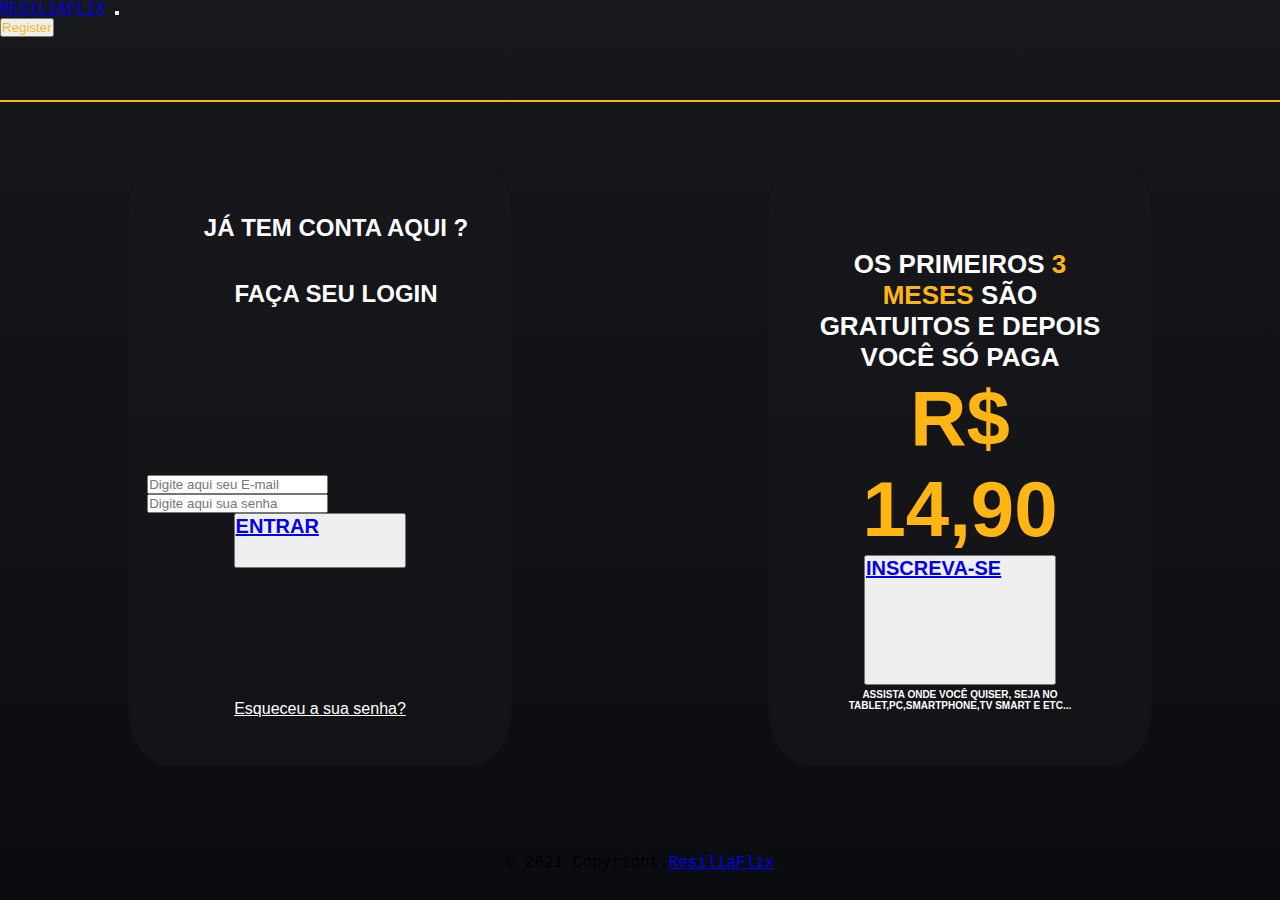
<file: index.html>
<!DOCTYPE html>
<html>
  <head>
    <meta charset="utf-8" />
    <meta http-equiv="X-UA-Compatible" content="IE=edge,chrome=1" />
    <meta
      name="viewport"
      content="width=device-width, initial-scale=1, shrink-to-fit=no"
    />
    <title>Resilia Flix</title>
    <link rel="stylesheet" href="./style/index.css">
    <link rel="stylesheet" href="./style/home.css" />
    <link
      rel="stylesheet"
      href="https://stackpath.bootstrapcdn.com/bootstrap/4.1.3/css/bootstrap.min.css"
      integrity="sha384-MCw98/SFnGE8fJT3GXwEOngsV7Zt27NXFoaoApmYm81iuXoPkFOJwJ8ERdknLPMO"
      crossorigin="anonymous"
    />
    <link rel="preconnect" href="https://fonts.gstatic.com" />
    <link
      href="https://fonts.googleapis.com/css2?family=Roboto&display=swap"
      rel="stylesheet"
    />
  </head>
  <body>
    <header>
      <!--Navbar-->
      <nav class="navbar navbar-expand-lg navbar-dark primary-color header">
        <!-- Navbar brand -->
        <a class="navbar-brand text-warning" href="./index.html">RESILIAFLIX</a>

        <!-- Collapse button -->
        <button
          id="botao-toggler"
          class="navbar-toggler"
          type="button"
          data-toggle="collapse"
          data-target="#basicExampleNav"
          aria-controls="basicExampleNav"
          aria-expanded="false"
          aria-label="Toggle navigation"
        >
          <span class="navbar-toggler-icon"></span>
        </button>

        <!-- Collapsible content -->
        <div class="collapse navbar-collapse" id="basicExampleNav">
          <form class="form-inline">
            <div class="lista2 oculto">
              <ul class="navbar-nav mr-auto lista-ul">
                <li class="nav-item li-resp">
                  <a class="nav-link text-warning" href="contatos.html">About us</a>
                </li>
                <button
            type="button"
            class="btn btn-outline-warning ml-2"
            id="botaocadastro"
          >
            <a id="botaocadastro"  href="cadastro.html">Register</a>
          </button>
              </ul>
            </div>
          </form>
        </div>
        <!-- Collapsible content -->
        <!-- Links -->
        <div class="lista">
          <ul class="navbar-nav mr-auto">
            
          <button
            type="button"
            class="btn btn-outline-warning"
            id="botaocadastro"
          >
            <a id="botaocadastro" href="cadastro.html">Register</a>
          </button>
        </div>
        <!-- Links -->
      </nav>
      <!--/.Navbar-->
    </header>
   <main class="container2">
     <div class="login">
       <div class="titulo-h1 div-titulo">
        <p class="titulo-h1">JÁ TEM CONTA AQUI ?</p>
        <p class="titulo-h1">FAÇA SEU LOGIN</p>
       </div>
     
     <form class="login-formulario">
      <div class="mb-3">
        
        <input placeholder="Digite aqui seu E-mail" type="email" class="form-control" id="exampleInputEmail1" aria-describedby="emailHelp">
        
      </div>
      <div class="mb-3">
        
        <input placeholder="Digite aqui sua senha" type="password" class="form-control" id="exampleInputPassword1">
      </div>
     
      <button type="submit" class="btn btn-warning botao-login font-weight-bold h3 "><a class="entrar" href="./home.html">ENTRAR</a></button>
    </form>
    <a class="recupera" href="./recuperasenha.html"><span class="esquece">Esqueceu a sua senha?</span></a>
     </div>
 <div class='informacao login'>
    <div class="promocao">
      <p>OS PRIMEIROS <span class="meses">3 MESES</span> SÃO GRATUITOS E DEPOIS VOCÊ SÓ PAGA</p>
      <p class="valor">R$ 14,90</p>
    </div>
    <button type="submit" class="btn btn-warning botao-login font-weight-bold h3 mb-3 botao-inscreva"><a class="entrar" href="./cadastro.html">INSCREVA-SE</a></button>
    <div class="assista"><p> ASSISTA ONDE VOCÊ QUISER, SEJA NO TABLET,PC,SMARTPHONE,TV SMART E ETC...</p></div>
 </div>
 
   </main>
    <footer class="w-100 border-top border-warning footer">
      <div
        class="
          text-center
          div-footer
          text-warning
          
          w-100
          
        "
      >
        © 2021 Copyright:
        <a class="text-white" href="index.html">ResiliaFlix</a>
      </div>
    </footer>
    <script
      src="https://code.jquery.com/jquery-3.3.1.slim.min.js"
      integrity="sha384-q8i/X+965DzO0rT7abK41JStQIAqVgRVzpbzo5smXKp4YfRvH+8abtTE1Pi6jizo"
      crossorigin="anonymous"
    ></script>
    <script
      src="https://cdnjs.cloudflare.com/ajax/libs/popper.js/1.14.3/umd/popper.min.js"
      integrity="sha384-ZMP7rVo3mIykV+2+9J3UJ46jBk0WLaUAdn689aCwoqbBJiSnjAK/l8WvCWPIPm49"
      crossorigin="anonymous"
    ></script>
    <script
      src="https://code.jquery.com/jquery-3.3.1.min.js"
      integrity="sha384-tsQFqpEReu7ZLhBV2VZlAu7zcOV+rXbYlF2cqB8txI/8aZajjp4Bqd+V6D5IgvKT"
      crossorigin="anonymous"
    ></script>
    <script
      src="https://stackpath.bootstrapcdn.com/bootstrap/4.1.3/js/bootstrap.min.js"
      integrity="sha384-ChfqqxuZUCnJSK3+MXmPNIyE6ZbWh2IMqE241rYiqJxyMiZ6OW/JmZQ5stwEULTy"
      crossorigin="anonymous"
    ></script>
    <script src="./js/script-home.js"></script>
  </body>
</html>
</file>
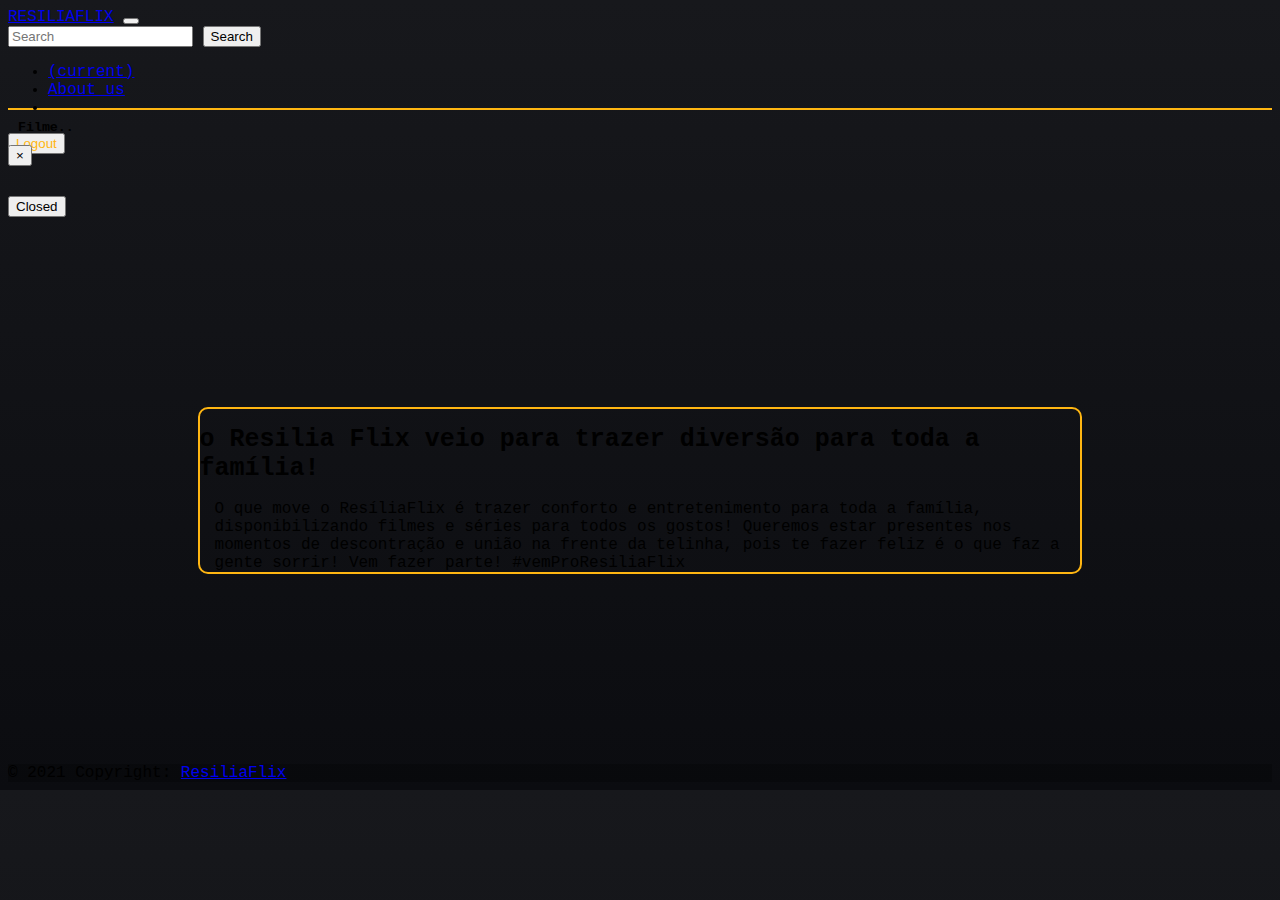
<file: busca.html>
<!DOCTYPE html>
<html lang="pt-BR">
  <head>
    <meta charset="UTF-8" />
    <meta http-equiv="X-UA-Compatible" content="IE=edge" />
    <meta name="viewport" content="width=device-width, initial-scale=1.0" />
    <title>Busca</title>
    <link rel="stylesheet" href="./style/busca.css" />
    <link
      rel="stylesheet"
      href="https://stackpath.bootstrapcdn.com/bootstrap/4.1.3/css/bootstrap.min.css"
      integrity="sha384-MCw98/SFnGE8fJT3GXwEOngsV7Zt27NXFoaoApmYm81iuXoPkFOJwJ8ERdknLPMO"
      crossorigin="anonymous"
    />
  </head>

  <body>
    <header>
      <!--Navbar-->
      <nav class="navbar navbar-expand-lg navbar-dark primary-color">
        <!-- Navbar brand -->
        <a class="navbar-brand text-warning" href="./home.html">RESILIAFLIX</a>

        <!-- Collapse button -->
        <button
          class="navbar-toggler"
          type="button"
          data-toggle="collapse"
          data-target="#basicExampleNav"
          aria-controls="basicExampleNav"
          aria-expanded="false"
          aria-label="Toggle navigation"
        >
          <span class="navbar-toggler-icon"></span>
        </button>

        <!-- Collapsible content -->
        <div class="collapse navbar-collapse" id="basicExampleNav">
          <form class="form-inline" id="form-busca">
            <div class="md-form my-0">
              <input
                id="procura"
                class="form-control mr-sm-2"
                type="text"
                placeholder="Search"
                aria-label="Search"
              />
              <button
                id="btn-procura"
                type="submit"
                class="btn btn-outline-warning"
              >
                Search
              </button>
            </div>
          </form>
        </div>
        <!-- Collapsible content -->
        <!-- Links -->
        <div class="lista">
          <ul class="navbar-nav mr-auto">
            <li class="nav-item active">
              <a class="nav-link text-warning" href="#">
                <span class="sr-only">(current)</span>
              </a>
            </li>
            <li class="nav-item">
              <a class="nav-link text-warning" href="contatos.html">
                About us</a
              >
            </li>
            <li class="nav-item">
              <a class="nav-link" href="#"></a>
            </li>
          </ul>
        </div>
        <div class="botoes">
          <button
            type="button"
            class="btn btn-outline-warning"
            id="botaocadastro"
          >
            <a id="botaocadastro" href="index.html">Logout</a>
          </button>
        </div>
        <!-- Links -->
      </nav>
      <!--/.Navbar-->
    </header>

    <!--Modal de informações do filme-->
    <div
      class="modal fade bd-example-modal-lg"
      id="filmeModal"
      tabindex="-1"
      role="dialog"
      aria-labelledby="filmeModalTitulo"
      aria-hidden="true"
    >
      <div class="modal-dialog modal-dialog-centered modal-lg" role="document">
        <div class="modal-content">
          <div class="modal-header">
            <h5 class="modal-title" id="filmeModalTitulo">Filme..</h5>
            <button
              type="button"
              class="close"
              data-dismiss="modal"
              aria-label="Close"
            >
              <span aria-hidden="true">&times;</span>
            </button>
          </div>
          <div class="modal-body filme-modal-body">
            <div id="filmeModalPoster"></div>
            <div class="informacoes">
              <div id="titulo"></div>
              <div id="genero"></div>
              <div id="diretor"></div>
              <div id="sinopse"></div>
              <div id="premios"></div>
              <div id="notas"></div>
            </div>
          </div>
          <div class="modal-footer">
            <button
              type="button"
              class="btn btn-secondary"
              data-dismiss="modal"
            >
              Closed
            </button>
          </div>
        </div>
      </div>
    </div>

    <section class="sobre apresentacao text-warning oculto">
      <h1 id="primeiro-aparecer">
        o Resilia Flix veio para trazer diversão para toda a família!
      </h1>
      <p id="segundo-aparecer">
        O que move o ResíliaFlix é trazer conforto e entretenimento para toda a
        família, disponibilizando filmes e séries para todos os gostos! Queremos
        estar presentes nos momentos de descontração e união na frente da
        telinha, pois te fazer feliz é o que faz a gente sorrir! Vem fazer
        parte! #vemProResiliaFlix
      </p>
    </section>

    <footer class="w-100 footer">
      <div
        class="
          text-center
          p-3
          text-warning
          mt-5
          w-100
          border-top border-warning
        "
        style="background-color: rgba(0, 0, 0, 0.2)"
      >
        © 2021 Copyright:
        <a class="text-white" href="./home.html">ResiliaFlix</a>
      </div>
    </footer>

    <script
      src="https://code.jquery.com/jquery-3.3.1.slim.min.js"
      integrity="sha384-q8i/X+965DzO0rT7abK41JStQIAqVgRVzpbzo5smXKp4YfRvH+8abtTE1Pi6jizo"
      crossorigin="anonymous"
    ></script>
    <script
      src="https://cdnjs.cloudflare.com/ajax/libs/popper.js/1.14.3/umd/popper.min.js"
      integrity="sha384-ZMP7rVo3mIykV+2+9J3UJ46jBk0WLaUAdn689aCwoqbBJiSnjAK/l8WvCWPIPm49"
      crossorigin="anonymous"
    ></script>
    <script
      src="https://code.jquery.com/jquery-3.3.1.min.js"
      integrity="sha384-tsQFqpEReu7ZLhBV2VZlAu7zcOV+rXbYlF2cqB8txI/8aZajjp4Bqd+V6D5IgvKT"
      crossorigin="anonymous"
    ></script>
    <script
      src="https://stackpath.bootstrapcdn.com/bootstrap/4.1.3/js/bootstrap.min.js"
      integrity="sha384-ChfqqxuZUCnJSK3+MXmPNIyE6ZbWh2IMqE241rYiqJxyMiZ6OW/JmZQ5stwEULTy"
      crossorigin="anonymous"
    ></script>
    <script src="js/script-busca.js"></script>
  </body>
</html>
</file>
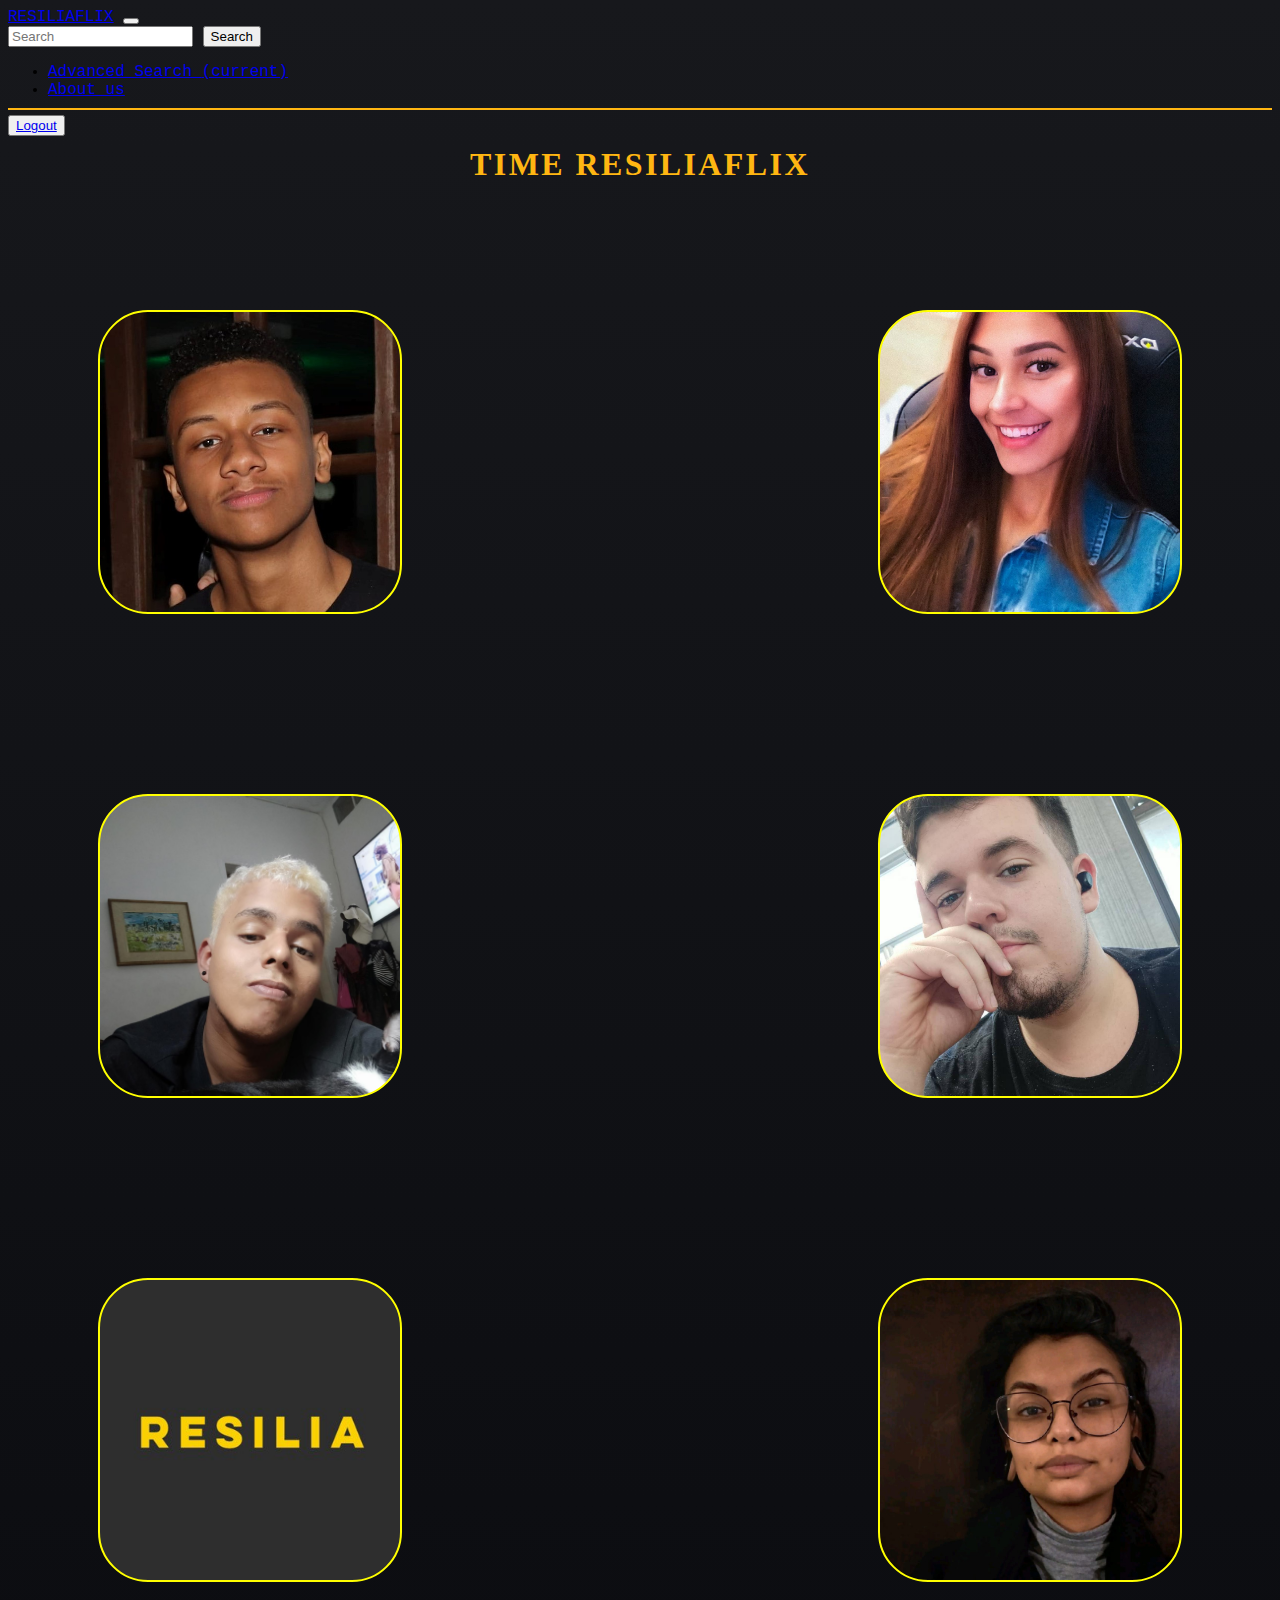
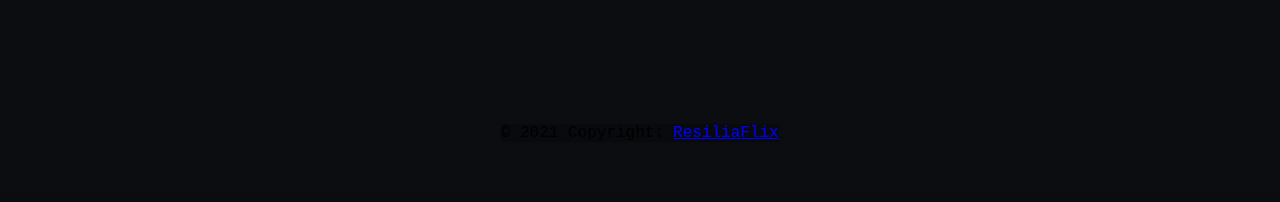
<file: contatos.html>
<!DOCTYPE html>
<html>
  <head>
    <meta charset="utf-8" />
    <meta http-equiv="X-UA-Compatible" content="IE=edge,chrome=1" />
    <meta
      name="viewport"
      content="width=device-width, initial-scale=1, shrink-to-fit=no"
    />
    <title>Resilia Flix</title>
    <link rel="stylesheet" href="./style/Contatos.css" />
    <link
      rel="stylesheet"
      href="https://stackpath.bootstrapcdn.com/bootstrap/4.1.3/css/bootstrap.min.css"
      integrity="sha384-MCw98/SFnGE8fJT3GXwEOngsV7Zt27NXFoaoApmYm81iuXoPkFOJwJ8ERdknLPMO"
      crossorigin="anonymous"
    />
  </head>
  <body>
    <header>
      <!--Navbar-->
      <nav class="navbar navbar-expand-lg navbar-dark primary-color">
        <!-- Navbar brand -->
        <a class="navbar-brand text-warning" href="index.html">RESILIAFLIX</a>

        <!-- Collapse button -->
        <button
          class="navbar-toggler"
          type="button"
          data-toggle="collapse"
          data-target="#basicExampleNav"
          aria-controls="basicExampleNav"
          aria-expanded="false"
          aria-label="Toggle navigation"
        >
          <span class="navbar-toggler-icon"></span>
        </button>

        <!-- Collapsible content -->
        <div class="collapse navbar-collapse" id="basicExampleNav">
          <form class="form-inline">
            <div class="md-form my-0">
              <input
                id="input-procura"
                class="form-control mr-sm-2"
                type="text"
                placeholder="Search"
                aria-label="Search"
              />
              <button
                id="btn-procura"
                type="button"
                class="btn btn-outline-warning"
              >
                Search
              </button>
            </div>
          </form>
        </div>
        <!-- Collapsible content -->
        <!-- Links -->
        <ul class="navbar-nav mr-auto">
          <li class="nav-item active">
            <a class="nav-link text-warning" href="./busca.html"
              >Advanced Search
              <span class="sr-only">(current)</span>
            </a>
          </li>
          <li class="nav-item">
            <a class="nav-link text-warning" href="contatos.html">About us</a>
          </li>
        </ul>
        <button type="button" class="btn btn-outline-warning mr-3">
          <a class="entrar" href="index.html">Logout</a>
        </button>

        <!-- Links -->
      </nav>
      <!--/.Navbar-->
    </header>

    <main>
      <div class="Titulo">
        <h1>Time ResiliaFlix</h1>
      </div>
      <div class="Contatos">
        <div class="Membros" id="Vagner">
          <div class="Conteudo" id="VagnerConteudo">
            <h3>Vagner</h3>
            <div class="Links">
              <div class="Linkedin">
                <a href="https://www.linkedin.com/in/vagner-messias-2735a5182/"
                  ><img src="./style/Imagens/IconeLinkedin.png" alt=""
                /></a>
              </div>
              <div class="GitHub">
                <a href="https://github.com/Berserker24"
                  ><img src="./style/Imagens/IconeGit.png" alt=""
                /></a>
              </div>
            </div>
          </div>
        </div>
        <div class="Membros" id="Vanessa">
          <div class="Conteudo" id="VanessaConteudo">
            <h3>Vanessa</h3>
            <div class="Links">
              <div class="Linkedin">
                <a href="https://www.linkedin.com/in/cardosofvanessa/"
                  ><img src="./style/Imagens/IconeLinkedin.png" alt=""
                /></a>
              </div>
              <div class="GitHub">
                <a href="https://github.com/cardosovanessa"
                  ><img src="./style/Imagens/IconeGit.png" alt=""
                /></a>
              </div>
            </div>
          </div>
        </div>
        <div class="Membros" id="Igor">
          <div class="Conteudo" id="IgorConteudo">
            <h3>Igor</h3>
            <div class="Links">
              <div class="Linkedin">
                <img src="./style/Imagens/IconeLinkedin.png" alt="" />
              </div>
              <div class="GitHub">
                <a href="https://github.com/igudgz"
                  ><img src="./style/Imagens/IconeGit.png" alt=""
                /></a>
              </div>
            </div>
          </div>
        </div>
        <div class="Membros" id="Jonatas">
          <div class="Conteudo" id="JonatasConteudo">
            <h3>Jonatas</h3>
            <div class="Links">
              <div class="Linkedin">
                <a
                  href="https://www.linkedin.com/in/jonatas-torres-alves-531688121/"
                  ><img src="./style/Imagens/IconeLinkedin.png" alt=""
                /></a>
              </div>
              <div class="GitHub">
                <a href="https://github.com/jonatastalves"
                  ><img src="./style/Imagens/IconeGit.png" alt=""
                /></a>
              </div>
            </div>
          </div>
        </div>

        <div class="Membros" id="Resilia"></div>

        <div class="Membros" id="Anna">
          <div class="Conteudo" id="AnnaConteudo">
            <h3>Anna</h3>
            <div class="Links">
              <div class="Linkedin">
                <a href="https://www.linkedin.com/in/anna-carol/"
                  ><img src="./style/Imagens/IconeLinkedin.png" alt=""
                /></a>
              </div>
              <div class="GitHub">
                <a href="https://github.com/annachucky"
                  ><img src="./style/Imagens/IconeGit.png" alt=""
                /></a>
              </div>
            </div>
          </div>
        </div>
      </div>
    </main>

    <footer class="w-100 footer">
      <div
        class="
          text-center
          p-3
          text-warning
          mt-5
          w-100
          border-top border-warning
        "
        style="background-color: rgba(0, 0, 0, 0.2)"
      >
        © 2021 Copyright:
        <a class="text-white" href="index.html">ResiliaFlix</a>
      </div>
    </footer>

    <script
      src="https://code.jquery.com/jquery-3.3.1.slim.min.js"
      integrity="sha384-q8i/X+965DzO0rT7abK41JStQIAqVgRVzpbzo5smXKp4YfRvH+8abtTE1Pi6jizo"
      crossorigin="anonymous"
    ></script>
    <script
      src="https://cdnjs.cloudflare.com/ajax/libs/popper.js/1.14.3/umd/popper.min.js"
      integrity="sha384-ZMP7rVo3mIykV+2+9J3UJ46jBk0WLaUAdn689aCwoqbBJiSnjAK/l8WvCWPIPm49"
      crossorigin="anonymous"
    ></script>
    <script
      src="https://code.jquery.com/jquery-3.3.1.min.js"
      integrity="sha384-tsQFqpEReu7ZLhBV2VZlAu7zcOV+rXbYlF2cqB8txI/8aZajjp4Bqd+V6D5IgvKT"
      crossorigin="anonymous"
    ></script>
    <script
      src="https://stackpath.bootstrapcdn.com/bootstrap/4.1.3/js/bootstrap.min.js"
      integrity="sha384-ChfqqxuZUCnJSK3+MXmPNIyE6ZbWh2IMqE241rYiqJxyMiZ6OW/JmZQ5stwEULTy"
      crossorigin="anonymous"
    ></script>
    <script src="./js/script-home.js"></script>
  </body>
</html>
</file>
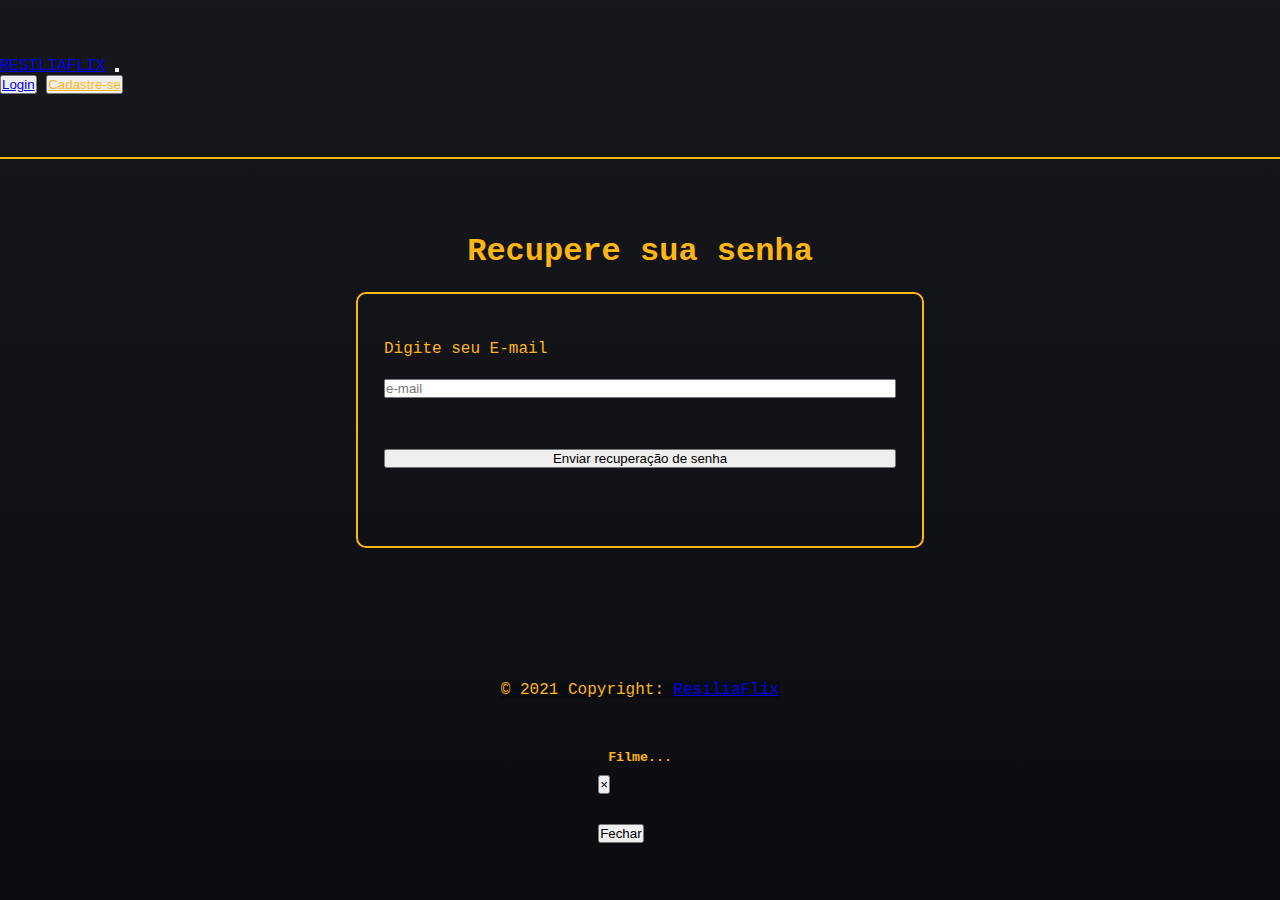
<file: recuperasenha.html>
<!DOCTYPE html>
<html lang="pt-br">
  <head>
    <meta charset="UTF-8" />
    <meta http-equiv="X-UA-Compatible" content="IE=edge" />
    <meta name="viewport" content="width=device-width, initial-scale=1.0" />
    <link rel="stylesheet" href="./style/cadastro.css" />
    <link rel="stylesheet" href="./style/recuperasenha.css" />
    <link rel="stylesheet" href="./style/home.css" />
    <title>Resilia Flix</title>
    <script src="https://ajax.googleapis.com/ajax/libs/jquery/3.5.1/jquery.min.js"></script>
    <link
      rel="stylesheet"
      href="https://stackpath.bootstrapcdn.com/bootstrap/4.1.3/css/bootstrap.min.css"
      integrity="sha384-MCw98/SFnGE8fJT3GXwEOngsV7Zt27NXFoaoApmYm81iuXoPkFOJwJ8ERdknLPMO"
      crossorigin="anonymous"
    />
  </head>

  <body id="bodycadastro">
    <header>
      <!--Navbar-->
      <nav class="navbar navbar-expand-lg navbar-dark primary-color">
        <!-- Navbar brand -->
        <a class="navbar-brand text-warning" href="index.html">RESILIAFLIX</a>

        <!-- Collapse button -->
        <button
          class="navbar-toggler"
          type="button"
          data-toggle="collapse"
          data-target="#basicExampleNav"
          aria-controls="basicExampleNav"
          aria-expanded="false"
          aria-label="Toggle navigation"
        >
          <span class="navbar-toggler-icon"></span>
        </button>

        <!-- Collapsible content -->
        <div class="collapse navbar-collapse" id="basicExampleNav">
          <form class="form-inline">
            <div class="md-form my-0">
            </div>
          </form>
        </div>
        <!-- Collapsible content -->
        <!-- Links -->
        <ul class="navbar-nav mr-auto">
          </li>
        
        </ul>
        <button type="button" class="btn btn-outline-warning mr-3">
          <a href="./index.html"> Login </a>
        </button>
        <button
          type="button"
          class="btn btn-outline-warning"
          id="botaocadastro"
        >
          <a id="botaocadastro" href="cadastro.html">Cadastre-se</a>
        </button>
        <!-- Links -->
      </nav>
      <!--/.Navbar-->
    </header>
    <main class="container">
      <h1 id="recuperasenha">Recupere sua senha</h1>
      <form id="formulario">
        <div id="containerRecupera">
          <label for="emailrecupera">Digite seu E-mail</label>
          <input
            type="text"
            class="form-control mr-sm-2"
            id="emailrecupera"
            name="emailrecupera"
            placeholder="e-mail"
          />
          <span class="error" id="errorEmailRecupera"
            >Coloque um e-mail válido</span
          >

          <button
            type="button"
            class="btn btn-outline-warning"
            id="botaoRecupera"
          >
            Enviar recuperação de senha
          </button>
          <span class="error" id="spanRecupera"
            >Seu e-mail de recuperação foi enviado</span
          >
        </div>
      </form>
    </main>

    <footer class="mt-5 w-100 footer">
      <div
        class="
          text-center
          p-3
          text-warning
          mt-5
          w-100
          border-top border-warning
        "
        style="background-color: rgba(0, 0, 0, 0.2)"
      >
        © 2021 Copyright:
        <a class="text-white" href="index.html">ResiliaFlix</a>
      </div>
    </footer>
    <!--Modal de informações do filme-->
    <div
      class="modal fade bd-example-modal-lg"
      id="filmeModal"
      tabindex="-1"
      role="dialog"
      aria-labelledby="filmeModalTitulo"
      aria-hidden="true"
    >
      <div class="modal-dialog modal-dialog-centered modal-lg" role="document">
        <div class="modal-content">
          <div class="modal-header">
            <h5 class="modal-title" id="filmeModalTitulo">Filme...</h5>
            <button
              type="button"
              class="close"
              data-dismiss="modal"
              aria-label="Close"
            >
              <span aria-hidden="true">&times;</span>
            </button>
          </div>
          <div class="modal-body filme-modal-body">
            <div id="filmeModalPoster"></div>
            <div class="informacoes">
              <div id="titulo"></div>
              <div id="genero"></div>
              <div id="diretor"></div>
              <div id="sinopse"></div>
            </div>
          </div>
          <div class="modal-footer">
            <button
              type="button"
              class="btn btn-secondary"
              data-dismiss="modal"
            >
              Fechar
            </button>
          </div>
        </div>
      </div>
    </div>
    <script
      src="https://code.jquery.com/jquery-3.3.1.slim.min.js"
      integrity="sha384-q8i/X+965DzO0rT7abK41JStQIAqVgRVzpbzo5smXKp4YfRvH+8abtTE1Pi6jizo"
      crossorigin="anonymous"
    ></script>
    <script
      src="https://cdnjs.cloudflare.com/ajax/libs/popper.js/1.14.3/umd/popper.min.js"
      integrity="sha384-ZMP7rVo3mIykV+2+9J3UJ46jBk0WLaUAdn689aCwoqbBJiSnjAK/l8WvCWPIPm49"
      crossorigin="anonymous"
    ></script>
    <script
      src="https://code.jquery.com/jquery-3.3.1.min.js"
      integrity="sha384-tsQFqpEReu7ZLhBV2VZlAu7zcOV+rXbYlF2cqB8txI/8aZajjp4Bqd+V6D5IgvKT"
      crossorigin="anonymous"
    ></script>
    <script
      src="https://stackpath.bootstrapcdn.com/bootstrap/4.1.3/js/bootstrap.min.js"
      integrity="sha384-ChfqqxuZUCnJSK3+MXmPNIyE6ZbWh2IMqE241rYiqJxyMiZ6OW/JmZQ5stwEULTy"
      crossorigin="anonymous"
    ></script>
    <script src="./js/recuperasenha.js"></script>
    <script src="./js/script-home.js"></script>
  </body>
</html>
</file>
<file: style/index.css>
* {
  margin: 0;
  padding: 0;
}
html {
  width: 100%;
  height: 100%;
  background: rgba(23, 24, 28, 0.6);
}
body {
  height: 100%;
  width: 100%;
  background: rgba(23, 24, 28, 0.6);
}
.container2 {
  background-image: url("https://help.nflxext.com/43e0db2f-fea0-4308-bfb9-09f2a88f6ee4_what_is_netflix_1_en.png");
  background-size: cover;
  width: 100%;
  height: 100%;
  display: flex;
  align-items: center;
  justify-content: center;
}
.login {
  width: 30%;
  height: 85%;
  margin: 0 auto;
  font-family: "Segoe UI", Tahoma, Geneva, Verdana, sans-serif;
  background: rgba(23, 24, 28, 0.6);
  border-radius: 10%;

  display: flex;
  flex-direction: column;

  align-items: center;
  justify-content: center;
}

.titulo-h1 {
  width: 100%;
  height: 27%;
  margin-top: 5%;
  text-align: center;

  font-size: 24px;
  line-height: 1.5em;
  font-family: "Segoe UI", Tahoma, Geneva, Verdana, sans-serif;
  font-weight: bold;
  padding-left: 1rem;
  padding-right: 1rem;

  padding-top: 0.5rem;
  color: white;
}
.login-formulario {
  width: 90%;
  height: 62%;
  margin-top: 5%;
  padding: 5rem;
  display: flex;
  flex-direction: column;
  justify-content: center;
  padding: 1rem;
}
#botaocadastro {
  color: rgb(255, 182, 18);
  text-decoration: none;
}

.botao-login {
  width: 50%;
  font-size: 20px;
  height: 55px;
  display: flex;
  font-size: 20px;
  align-self: center;
  font-weight: bold;
}
.entrar:visited {
  color: rgba(23, 24, 28);
}
.recupera {
  color: white;
  padding-bottom: 3rem;
}
.esquece {
  font-size: 16px;
}
.informacao {
  color: white;
  font-family: "Segoe UI", Tahoma, Geneva, Verdana, sans-serif;
  font-size: 26px;
  font-weight: bold;
  text-align: center;
}
.botao-inscreva {
  height: 130px;
}
.meses,
.valor {
  color: rgb(255, 182, 18);
}
.valor {
  font-size: 78px;
}
.promocao {
  width: 80%;
  margin-top: 10%;
}
.assista {
  margin-top: 1%;
  width: 80%;
  font-size: 10px;
}
footer {
  display: flex;
  align-items: center;
  justify-content: center;
}
.div-footer {
  display: flex;
  align-self: center;
  justify-content: center;
  margin-top: 2%;
}

/*responsivo*/
@media (min-width: 1440px) {
  .login {
    height: 78%;
  }
  .botao-inscreva {
    height: 55px;
  }
  .login-formulario {
    margin-top: 0;
  }
}
@media (max-width: 700px) {
  body {
    height: 100%;
  }
  .container2 {
    width: 100%;

    flex-direction: column;
  }
  .login {
    width: 76%;
    height: 255px;
    justify-content: space-between;
    margin-top: 10px;
  }
  .login-formulario {
    height: 20%;
  }
  .promocao {
    width: 100%;

    font-size: 14px;
  }
  .valor {
    font-size: 22px;
  }
  .titulo-h1 {
    height: 30%;
    font-size: 14px;
    margin-top: 5px;
    padding: 0;
  }
  .recupera {
    padding: 0;
  }
  .esquece {
    font-size: 12px;
  }
  .botao-inscreva {
    height: 55px;
  }
}
</file>
<file: style/home.css>
html {
  display: flex;
  align-items: center;
  justify-content: center;
  background: #ece9e6;
  background-image: linear-gradient(
    to top,
    rgb(11, 12, 16) 0%,
    rgba(23, 24, 28) 100%
  );
}

html body {
  display: flex;
  align-items: center;
  justify-content: center;
  flex-direction: column;
  font-family: "Courier New", Courier, monospace;
  overflow-x: hidden;
  position: relative;
}

body {
  background: none !important;
}
header {
  width: 100%;
}
.footer {
  height: 100px;
  align-items: center;
  display: flex;
  justify-content: center;
}

.navbar {
  width: 100%;
  height: 100px;
  border-bottom: 2px solid rgb(255, 182, 18);
}

.section {
  width: 60%;
}
img {
  width: 250px;
}

/*Carrosel Banner */

.imagem {
  object-fit: cover;
  height: 500px;
}
.fonte {
  font-family: "Roboto", sans-serif;
  text-shadow: 2px 2px #000000;
}
/*Carrosel Banner */

/* Carrosel Filmes */
.card-carousel-jquery {
  display: flex;
  align-items: center;
  justify-content: center;
  position: relative;
}

.card-carousel-jquery .my-card {
  height: 18rem;
  width: 12rem;
  position: relative;
  z-index: 1;
  -webkit-transform: scale(0.6) translateY(-2rem);
  transform: scale(0.6) translateY(-2rem);
  opacity: 0;
  cursor: pointer;
  pointer-events: none;
  background: #2e5266;
  background: linear-gradient(to top, #2e5266, #6e8898);
  transition: 1s;
}

.card-carousel-jquery .my-card:after {
  content: "";
  position: absolute;
  height: 2px;
  width: 100%;
  border-radius: 100%;
  background-color: rgba(0, 0, 0, 0.3);
  bottom: -5rem;
  -webkit-filter: blur(4px);
  filter: blur(4px);
}

.card-carousel-jquery .my-card:nth-child(0):before {
  content: "";
  position: absolute;
  top: 50%;
  left: 50%;
  -webkit-transform: translateX(-50%) translateY(-50%);
  transform: translateX(-50%) translateY(-50%);
  font-size: 3rem;
  font-weight: 300;
  color: #fff;
}

.card-carousel-jquery .my-card:nth-child(1):before {
  content: "";
  position: absolute;
  top: 50%;
  left: 50%;
  -webkit-transform: translateX(-50%) translateY(-50%);
  transform: translateX(-50%) translateY(-50%);
  font-size: 3rem;
  font-weight: 300;
  color: #fff;
}

.card-carousel-jquery .my-card:nth-child(2):before {
  content: "";
  position: absolute;
  top: 50%;
  left: 50%;
  -webkit-transform: translateX(-50%) translateY(-50%);
  transform: translateX(-50%) translateY(-50%);
  font-size: 3rem;
  font-weight: 300;
  color: #fff;
}

.card-carousel-jquery .my-card:nth-child(3):before {
  content: "";
  position: absolute;
  top: 50%;
  left: 50%;
  -webkit-transform: translateX(-50%) translateY(-50%);
  transform: translateX(-50%) translateY(-50%);
  font-size: 3rem;
  font-weight: 300;
  color: #fff;
}

.card-carousel-jquery .my-card:nth-child(4):before {
  content: "";
  position: absolute;
  top: 50%;
  left: 50%;
  -webkit-transform: translateX(-50%) translateY(-50%);
  transform: translateX(-50%) translateY(-50%);
  font-size: 3rem;
  font-weight: 300;
  color: #fff;
}

.card-carousel-jquery .my-card:nth-child(5):before {
  content: "";
  position: absolute;
  top: 50%;
  left: 50%;
  -webkit-transform: translateX(-50%) translateY(-50%);
  transform: translateX(-50%) translateY(-50%);
  font-size: 3rem;
  font-weight: 300;
  color: #fff;
}

.card-carousel-jquery .my-card:nth-child(6):before {
  content: "";
  position: absolute;
  top: 50%;
  left: 50%;
  -webkit-transform: translateX(-50%) translateY(-50%);
  transform: translateX(-50%) translateY(-50%);
  font-size: 3rem;
  font-weight: 300;
  color: #fff;
}

.card-carousel-jquery .my-card:nth-child(7):before {
  content: "";
  position: absolute;
  top: 50%;
  left: 50%;
  -webkit-transform: translateX(-50%) translateY(-50%);
  transform: translateX(-50%) translateY(-50%);
  font-size: 3rem;
  font-weight: 300;
  color: #fff;
}

.card-carousel-jquery .my-card:nth-child(8):before {
  content: "";
  position: absolute;
  top: 50%;
  left: 50%;
  -webkit-transform: translateX(-50%) translateY(-50%);
  transform: translateX(-50%) translateY(-50%);
  font-size: 3rem;
  font-weight: 300;
  color: #fff;
}

.card-carousel-jquery .my-card:nth-child(9):before {
  content: "";
  position: absolute;
  top: 50%;
  left: 50%;
  -webkit-transform: translateX(-50%) translateY(-50%);
  transform: translateX(-50%) translateY(-50%);
  font-size: 3rem;
  font-weight: 300;
  color: #fff;
}

.card-carousel-jquery .my-card.active {
  z-index: 3;
  -webkit-transform: scale(1) translateY(0) translateX(0);
  transform: scale(1) translateY(0) translateX(0);
  opacity: 1;
  pointer-events: auto;
  transition: 1s;
}

.card-carousel-jquery .my-card.prev,
.card-carousel-jquery .my-card.next {
  z-index: 2;
  -webkit-transform: scale(0.8) translateY(-1rem) translateX(0);
  transform: scale(0.8) translateY(-1rem) translateX(0);
  opacity: 0.6;
  pointer-events: auto;
  transition: 1s;
}
/* Carrosel Filmes */

.sobre {
  font-family: "Roboto", sans-serif;
  margin-bottom: 50px;
}
.sobre p {
  font-size: 18px;
}

/* Modal */

#filme-modalPoster {
  display: inline-block;
}
.filme-modal-body {
  display: flex;
  font-family: "Courier New", Courier, monospace;
}

#filmeModalTitulo {
  font-family: "Courier New", Courier, monospace;
  margin: 10px;
}

.informacoes {
  margin: 15px;
  font-size: 15px;
  font-family: "Courier New", Courier, monospace;
}

.apresentacao {
  margin-top: 5rem;
  width: 50%;
  padding: 1em;
  text-align: center;
}
.oculto {
  display: none;
}
/*Animação */
@keyframes aparecer {
  0% {
    opacity: 0;
    transform: translateY(-30px);
  }
  100% {
    opacity: 1;
    transform: translateY(0);
  }
}

#primeiro-aparecer {
  animation: aparecer 2s;
  margin-bottom: 0.3em;
}
#segundo-aparecer {
  animation: aparecer 2.5s;
}
#botaocadastro {
  color: rgb(255, 182, 18);
}
#botaocadastro:hover {
  color: rgb(0, 0, 0);
}

/*Responsivo*/
@media (max-width: 700px) {
  /* header  */

  .mulher {
    height: 100%;
  }
  .carousel-inner {
    height: 200px;
  }
  .img {
    width: 250px;
  }
  .fonte {
    text-align: center;
  }

  .card-carousel-jquery {
    flex-direction: column;
  }
  .item-resp {
    margin-bottom: 10px;
    text-align: center;
    max-width: 400px;
  }

  .lista-ul {
    flex-direction: row !important;
    height: 50px !important;
    margin-top: 10px;
  }
  #btn-procura {
    margin-top: 10px;
  }
  .li-resp {
    margin-left: 10px !important;
  }
  .modal-body {
    flex-direction: column;
  }
  #filmeModalPoster,
  .informacoes {
    text-align: center;
  }
  .apresentacao {
    margin: 0;
  }
  .sobre {
    width: 300px;
  }
}
</file>
<file: style/busca.css>
html {
  display: flex;
  align-items: center;
  justify-content: center;
  background: #ece9e6;
  background-image: linear-gradient(
    to top,
    rgb(11, 12, 16) 0%,
    rgba(23, 24, 28) 100%
  );
}

body {
  background: none !important;
  font-family: "Courier New", Courier, monospace;
}

header {
  font-family: "Courier New", Courier, monospace;
  margin-top: 0;
  width: 100%;
  flex-direction: column;
  display: flex;
  align-items: center;
}

.navbar {
  width: 100%;
  height: 100px;
  border-bottom: 2px solid rgb(255, 182, 18);
}

#botaocadastro {
  color: rgb(255, 182, 18);
  text-decoration: none;
}

#botaocadastro:hover {
  color: black;
  text-decoration: none;
}

section {
  margin: 15%;
  box-sizing: border-box;
	border: 2px solid rgb(255, 182, 18);
	border-radius: 10px;
}

#primeiro-aparecer {
  font-family: "Courier New", Courier, monospace;
  font-size: 12px;
  display: flex;
  justify-content: center;
  align-items: center;
  font-size: 25px;
}

#segundo-aparecer {
  font-family: "Courier New", Courier, monospace;
  margin: 0 15px;
}

.filme-modal-body {
  font-family: "Courier New", Courier, monospace;
  display: flex;
}

#filmeModalTitulo {
  font-family: "Courier New", Courier, monospace;
  margin: 10px;
}

.informacoes {
  font-family: "Courier New", Courier, monospace;
  margin: 15px;
  font-size: 15px;
  display: flex;
  justify-content: space-evenly;
  align-items: center;
  flex-direction: column;
}

footer {
  font-family: "Courier New", Courier, monospace;
  margin-top: 5rem;
}

@media (min-width: 1441px) {
  html {
    height: 100%;
  }
  main {
    height: 100%;
  }
}
</file>
<file: style/Contatos.css>
/* HTML */
html {
  display: flex;
  align-items: center;
  justify-content: center;
  background: #ece9e6;
  background-image: linear-gradient(
    to top,
    rgb(11, 12, 16) 0%,
    rgba(23, 24, 28) 100%
  );
}

html body {
  display: flex;
  align-items: center;
  justify-content: center;
  flex-direction: column;
  font-family: "Courier New", Courier, monospace;
  overflow-x: hidden;
  position: relative;
}

body {
  font-family: "Courier New", Courier, monospace;
  background: none !important;
}
header {
  width: 100%;
}

.entrar:visited {
  color: rgb(255, 182, 18);
}
.entrar:hover {
  color: rgb(0, 0, 0);
}
.footer {
  height: 122px;
  align-items: center;
  display: flex;
  justify-content: center;
}

.navbar {
  width: 100%;
  height: 100px;
  border-bottom: 2px solid rgb(255, 182, 18);
}

.section {
  width: 60%;
}
img {
  width: 250px;
}

.Contatos {
  display: flex;
  justify-content: space-between;
  flex-direction: row;
  flex-wrap: wrap;
}

#FotoPerfil {
  width: 250px;
  height: 250px;
  border-radius: 50px;
  border: 2px solid yellow;
  animation: Bordas 2s infinite alternate;
}

.Membros h3 {
  font-size: 40px;
  margin: 10px;
}

.Titulo {
  font-family: "Roboto";
  text-align: center;
  color: rgb(255, 182, 18);
  text-transform: uppercase;
  text-decoration: none;
  letter-spacing: 0.15em;

  display: block;
  padding: 15px 20px;
  position: relative;
}

.Titulo:after {
  background: none repeat scroll 0 0 transparent;
  bottom: 0;
  content: "";
  display: block;
  height: 2px;
  left: 50%;
  position: absolute;
  background: rgb(255, 182, 18);
  transition: width 0.3s ease 0s, left 0.3s ease 0s;
  width: 0;
}
.Titulo:hover:after {
  width: 50%;
  left: 25%;
}

.Membros {
  display: flex;
  flex-direction: column;
  align-items: center;
  text-align: center;
  margin: 90px;
  color: rgb(255, 182, 18);
  padding: 2%;
  border-radius: 20px;
}

.Conteudo {
  display: none;
  padding: 25%;
}

#Vagner {
  position: relative;
  width: 300px;
  height: 300px;
  border-radius: 50px;
  padding: 0;
  border: 2px solid yellow;
  animation: Bordas 2s infinite alternate;
  background-image: url("Imagens/Vagner.jpg");
  background-size: cover;
  background-repeat: no-repeat;
  background-position: center;
}

#VagnerConteudo.Conteudo {
  font-family: "Roboto";
  width: 300px;
  height: 300px;
  border-radius: 50px;
  display: flex;
  flex-direction: column;
  transition: 0.4s;
  color: rgb(255, 182, 18);
  background-color: rgba(0, 0, 0, 0.596);
  opacity: 0;
}

#VagnerConteudo.Conteudo:hover {
  opacity: 1;
}

#Igor {
  width: 300px;
  height: 300px;
  border-radius: 50px;
  padding: 0;
  border: 2px solid yellow;
  animation: Bordas 2s infinite alternate;
  background-image: url("Imagens/Igor.jpeg");
  background-size: cover;
  background-repeat: no-repeat;
  background-position: center;
}

#IgorConteudo.Conteudo {
  font-family: "Roboto";
  width: 300px;
  height: 300px;
  border-radius: 50px;
  display: flex;
  flex-direction: column;
  text-align: center;
  transition: 0.4s;
  color: rgb(255, 182, 18);
  background-color: rgba(0, 0, 0, 0.596);
  opacity: 0;
}

#IgorConteudo.Conteudo:hover {
  opacity: 1;
}

#Vanessa {
  width: 300px;
  height: 300px;
  border-radius: 50px;
  padding: 0;
  border: 2px solid yellow;
  animation: Bordas 2s infinite alternate;
  background-image: url("Imagens/Vanessa.jpeg");
  background-size: cover;
  background-repeat: no-repeat;
  background-position: center;
}

#VanessaConteudo.Conteudo {
  font-family: "Roboto";
  width: 300px;
  height: 300px;
  border-radius: 50px;
  display: flex;
  flex-direction: column;
  transition: 0.4s;
  color: rgb(255, 182, 18);
  background-color: rgba(0, 0, 0, 0.596);
  opacity: 0;
}

#VanessaConteudo.Conteudo:hover {
  opacity: 1;
}

#Anna {
  width: 300px;
  height: 300px;
  padding: 0;
  border-radius: 50px;
  border: 2px solid yellow;
  animation: Bordas 2s infinite alternate;
  background-image: url("Imagens/Anna.jpg");
  background-size: cover;
  background-repeat: no-repeat;
  background-position: center;
}

#AnnaConteudo.Conteudo {
  font-family: "Roboto";
  width: 300px;
  height: 300px;
  border-radius: 50px;
  display: flex;
  flex-direction: column;
  transition: 0.4s;
  color: rgb(255, 182, 18);
  background-color: rgba(0, 0, 0, 0.596);
  opacity: 0;
}

#AnnaConteudo.Conteudo:hover {
  opacity: 1;
}

#Jonatas {
  width: 300px;
  height: 300px;
  border-radius: 50px;
  padding: 0;
  color: yellow;
  border: 2px solid yellow;
  animation: Bordas 2s infinite alternate;
  background-image: url("Imagens/Jonatas.jpeg");
  background-size: cover;
  background-repeat: no-repeat;
  background-position: center;
}

#JonatasConteudo.Conteudo {
  font-family: "Roboto";
  width: 300px;
  height: 300px;
  border-radius: 50px;
  display: flex;
  flex-direction: column;
  transition: 0.4s;
  color: rgb(255, 182, 18);
  background-color: rgba(0, 0, 0, 0.596);
  opacity: 0;
}

#JonatasConteudo.Conteudo:hover {
  opacity: 1;
}

#Resilia {
  width: 300px;
  height: 300px;
  border-radius: 50px;
  padding: 0;
  border: 2px solid yellow;
  animation: Bordas 2s infinite alternate;
  background-image: url("Imagens/Resilia.jpeg");
  background-size: cover;
  background-repeat: no-repeat;
  background-position: center;
}

.Linkedin img {
  width: 40px;
  height: 40px;
  background-color: white;
  border-radius: 16px;
  filter: grayscale(100%);
  transition: 0.4s;
}

.GitHub img {
  width: 40px;
  height: 40px;
  border-radius: 18px;
  background-color: white;
  text-decoration: none;
  color: inherit;
  filter: grayscale(100%);
  transition: 0.4s;
}

.GitHub img:hover {
  filter: none;
  cursor: pointer;
}

.Linkedin img:hover {
  filter: none;
  cursor: pointer;
}

.Links {
  display: flex;
  flex-direction: row;
  justify-content: space-between;
}

#IgorLinks {
  display: block;
}

.oculto {
  display: none;
}

@keyframes Bordas {
  0% {
    border-color: rgb(240, 221, 170);
  }
  50% {
    border-color: rgb(226, 144, 96);
  }
  100% {
    border-color: rgb(255, 118, 7);
  }
}

@keyframes Informacoes {
  from {
    opacity: 0;
  }
  to {
    opacity: 1;
    background-color: rgba(0, 0, 0, 0.596);
    background-size: cover;
  }
}
</file>
<file: style/cadastro.css>
* {
  margin: 0;
  padding: 0;
}

#bodycadastro {
  color: rgb(255, 182, 18);
  width: 100%;
  height: 100%;
}
#formulario {
  display: flex;
  justify-content: center;
  flex-wrap: wrap;
  width: 100%;
  margin: 0%;
  padding: 0%;
}

main {
  margin-top: 5%;
  width: 100%;
  flex-direction: column;
  display: flex;
  align-items: center;
}
footer {
  margin-top: 5rem;
}
.senha {
  display: flex;
}
#olho {
  margin-top: 5px;
  background-color: rgb(255, 182, 18);
  height: 30px;
  width: 30px;
}
#olho2 {
  margin-top: 5px;
  background-color: rgb(255, 182, 18);
  height: 30px;
  width: 30px;
}
#container1 {
  border: 2px solid rgb(255, 182, 18);
  border-radius: 10px;
  width: 40%;
  margin: 1%;
  height: 450px;
  display: flex;
  flex-direction: column;
  justify-content: space-evenly;
  padding: 2%;
}
#container2 {
  border: 2px solid rgb(255, 182, 18);
  border-radius: 10px;
  width: 40%;
  margin: 1%;
  height: 450px;
  display: flex;
  flex-direction: column;
  justify-content: space-evenly;
  padding: 2%;
}
.error {
  visibility: hidden;
  color: red;
  font-size: 10px;
}

#cidade {
  width: 50%;
}
#estado {
  width: 50%;
}
.citystate {
  display: flex;
}
#numero {
  width: 50%;
}
#complemento {
  width: 50%;
}
.botao-div {
  display: flex;
  justify-content: center;
  margin-top: 1em;
}
@media (min-width: 1441px) {
  html {
    height: 100%;
  }
  main {
    height: 100%;
  }
}
.entrar:visited {
  color: rgb(255, 182, 18);
}
.entrar:hover {
  color: rgba(23, 24, 28);
}
</file>
<file: style/recuperasenha.css>
* {
  margin: 0;
  padding: 0;
}

html {
  height: 100%;
}
#recuperasenha {
  padding: 10px;
}

#containerRecupera {
  border: 2px solid rgb(255, 182, 18);
  border-radius: 10px;
  width: 40%;
  margin: 1%;
  height: 200px;
  display: flex;
  flex-direction: column;
  justify-content: space-evenly;
  padding: 2%;
}

.container {
  display: flex;
}
</file>
